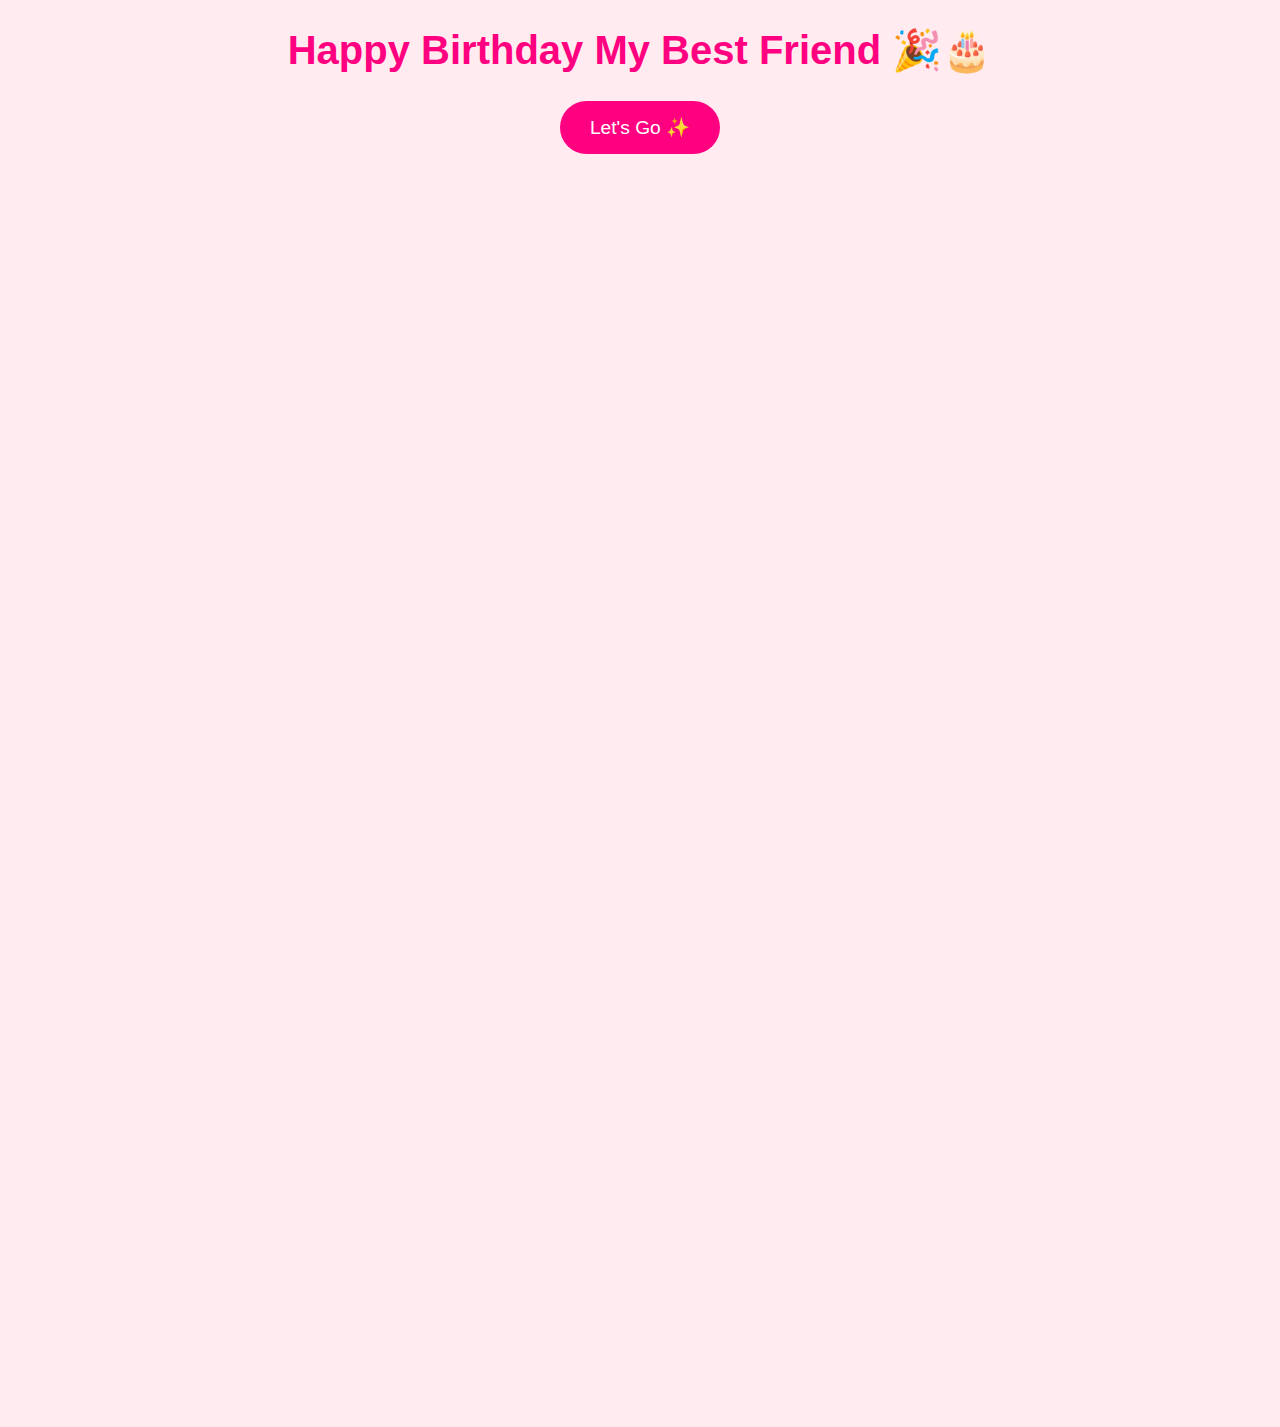
<file: index.html>
<!DOCTYPE html>
<html lang="en">
<head>
    <meta charset="UTF-8">
    <meta name="viewport" content="width=device-width, initial-scale=1.0">
    <title>Happy Birthday</title>
    <link rel="stylesheet" href="style.css">
</head>
<body>
    <!-- ব্যাকগ্রাউন্ডে বেলুন এবং অন্যান্য এনিমেশন -->
    <div class="balloons"></div>
    


    
    <div class="container">
        <h1>Happy Birthday My Best Friend 🎉🎂</h1>
        <button onclick="location.href='memorylane.html'">Let's Go ✨</button>
    </div>

    <script src="script.js"></script>
</body>
</html>
</file>
<file: style.css>
/* পুরো ওয়েবপেজের স্টাইল ঠিক করা */
body {
    background-color: #ffebf0; /* পিংক ব্যাকগ্রাউন্ড */
    font-family: 'Poppins', sans-serif;
    text-align: center;
    margin: 0;
    padding: 0;
    overflow-x: hidden; /* পাশে স্ক্রল রিমুভ */
}

/* কন্টেইনার */
.container {
    min-height: 150vh;
    padding-bottom: 50px;
}

/* Our Memory Lane টাইটেল */
h1 {
    font-size: 2.5em;
    color: #ff0080;
    font-weight: bold;
}

/* "A journey..." টেক্সট বক্স */
.journey-box {
    display: inline-block;
    background: rgba(255, 255, 255, 0.8);
    padding: 15px 20px;
    border-radius: 15px;
    box-shadow: 0px 4px 10px rgba(0, 0, 0, 0.2);
    font-size: 1.2em;
    font-weight: bold;
    animation: float 3s infinite alternate ease-in-out;
}

/* বক্সের অ্যানিমেশন */
@keyframes float {
    0% { transform: translateY(0); }
    100% { transform: translateY(-10px); }
}

/* ইমেজ গ্যালারি */
.gallery {
    display: flex;
    flex-wrap: wrap;
    justify-content: center;
    gap: 20px;
    margin-top: 30px;
}

/* ছবি স্টাইল */
.gallery div {
    position: relative;
    width: 200px;
    overflow: hidden;
    border-radius: 15px;
    box-shadow: 0px 4px 8px rgba(0, 0, 0, 0.2);
    transition: transform 0.5s ease-in-out;
}

/* ছবি হোভার অ্যানিমেশন */
.gallery div:hover {
    transform: scale(1.1);
}

/* ছবি */
.gallery img {
    width: 100%;
    border-radius: 15px;
}

/* ক্যাপশন স্টাইল */
.caption {
    position: absolute;
    bottom: 0;
    left: 0;
    right: 0;
    background: rgba(0, 0, 0, 0.6);
    color: white;
    padding: 8px;
    border-radius: 0 0 15px 15px;
    opacity: 0;
    transition: opacity 0.3s ease-in-out;
}

.gallery div:hover .caption {
    opacity: 1;
}

/* লাইট জ্বালানোর এনিমেশন */
.light {
    position: absolute;
    top: 10%;
    right: 10%;
    background-color: #fff;
    border-radius: 50%;
    width: 100px;
    height: 100px;
    box-shadow: 0px 0px 10px rgba(255, 255, 255, 0.8);
    animation: light-glow 1.5s infinite alternate;
}

@keyframes light-glow {
    0% { box-shadow: 0px 0px 10px rgba(255, 255, 255, 0.8); }
    100% { box-shadow: 0px 0px 30px rgba(255, 255, 255, 1); }
}

/* কেক এবং উইশ মেসেজের স্টাইল */
.cake img, .wish-message p {
    display: block;
    margin: 20px auto;
}

/* বাটনের স্টাইল */
button {
    background-color: #ff0080;
    color: white;
    font-size: 1.2em;
    padding: 15px 30px;
    border: none;
    border-radius: 30px;
    cursor: pointer;
    transition: background-color 0.3s ease;
}

button:hover {
    background-color: #e60073;
}
</file>
